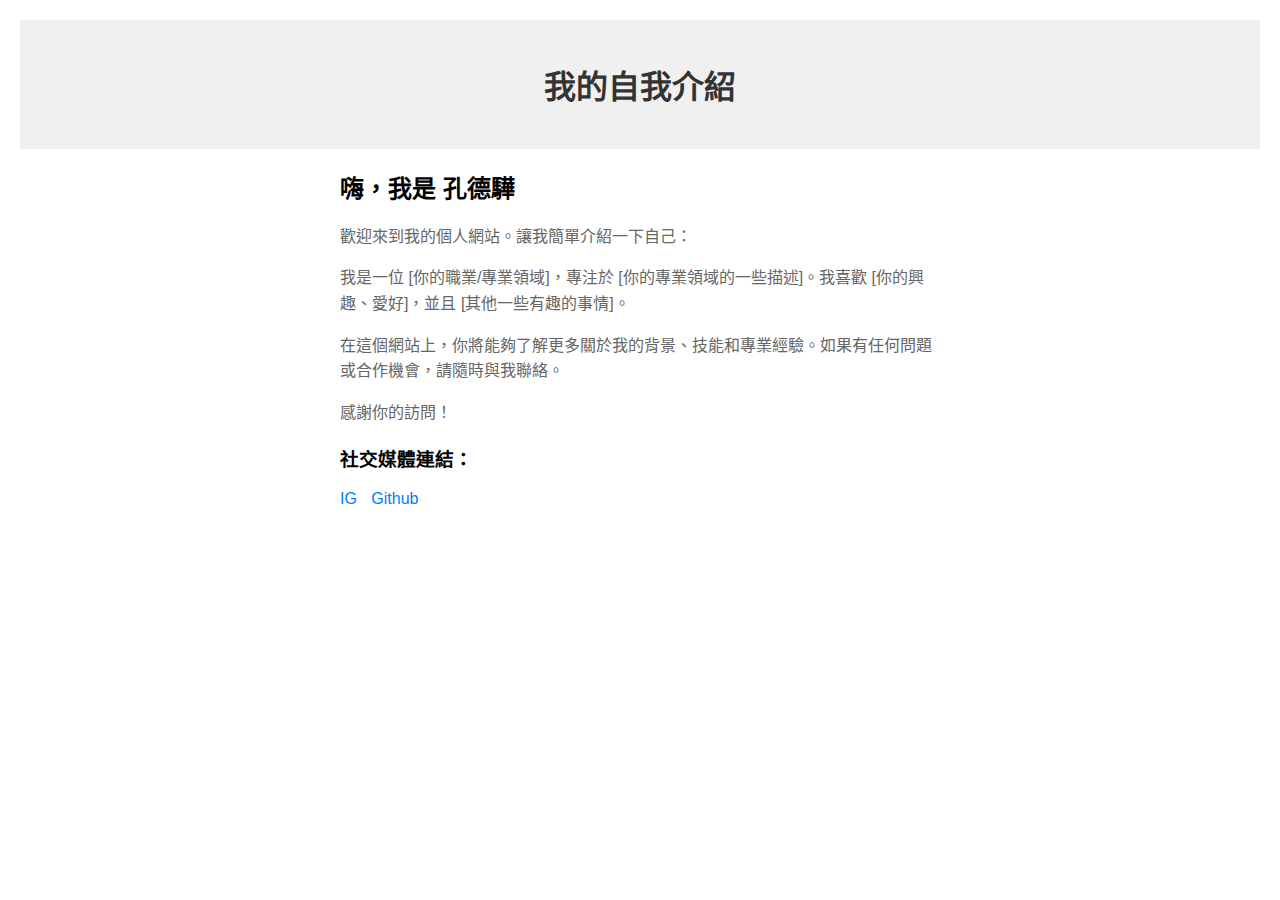
<file: web.html>
<!DOCTYPE html>
<html lang="zh-TW">
<head>
    <meta charset="UTF-8">
    <meta name="viewport" content="width=device-width, initial-scale=1.0">
    <title>Gary's pages</title>
    <style>
        body {
            font-family: Arial, sans-serif;
            margin: 20px;
        }

        header {
            text-align: center;
            padding: 20px;
            background-color: #f0f0f0;
        }

        section {
            max-width: 600px;
            margin: 20px auto;
        }

        h1 {
            color: #333;
        }

        p {
            line-height: 1.6;
            color: #666;
        }

        ul {
            list-style-type: none;
            padding: 0;
        }

        li {
            display: inline;
            margin-right: 10px;
        }

        a {
            text-decoration: none;
            color: #007BFF;
        }
    </style>
</head>
<body>

    <header>
        <h1>我的自我介紹</h1>
    </header>

    <section>
        <h2>嗨，我是 孔德驊</h2>
        <p>歡迎來到我的個人網站。讓我簡單介紹一下自己：</p>

        <p>我是一位 [你的職業/專業領域]，專注於 [你的專業領域的一些描述]。我喜歡 [你的興趣、愛好]，並且 [其他一些有趣的事情]。</p>

        <p>在這個網站上，你將能夠了解更多關於我的背景、技能和專業經驗。如果有任何問題或合作機會，請隨時與我聯絡。</p>

        <p>感謝你的訪問！</p>

        <h3>社交媒體連結：</h3>
        <ul>
            <li><a href="[https://www.instagram.com/gary.1025/]" target="_blank">IG</a></li>
            <li><a href="[https://github.com/nsgary5]" target="_blank">Github</a></li>
            <!-- 你可以繼續添加其他社交媒體連結 -->
        </ul>
    </section>

</body>
</html>
</file>
